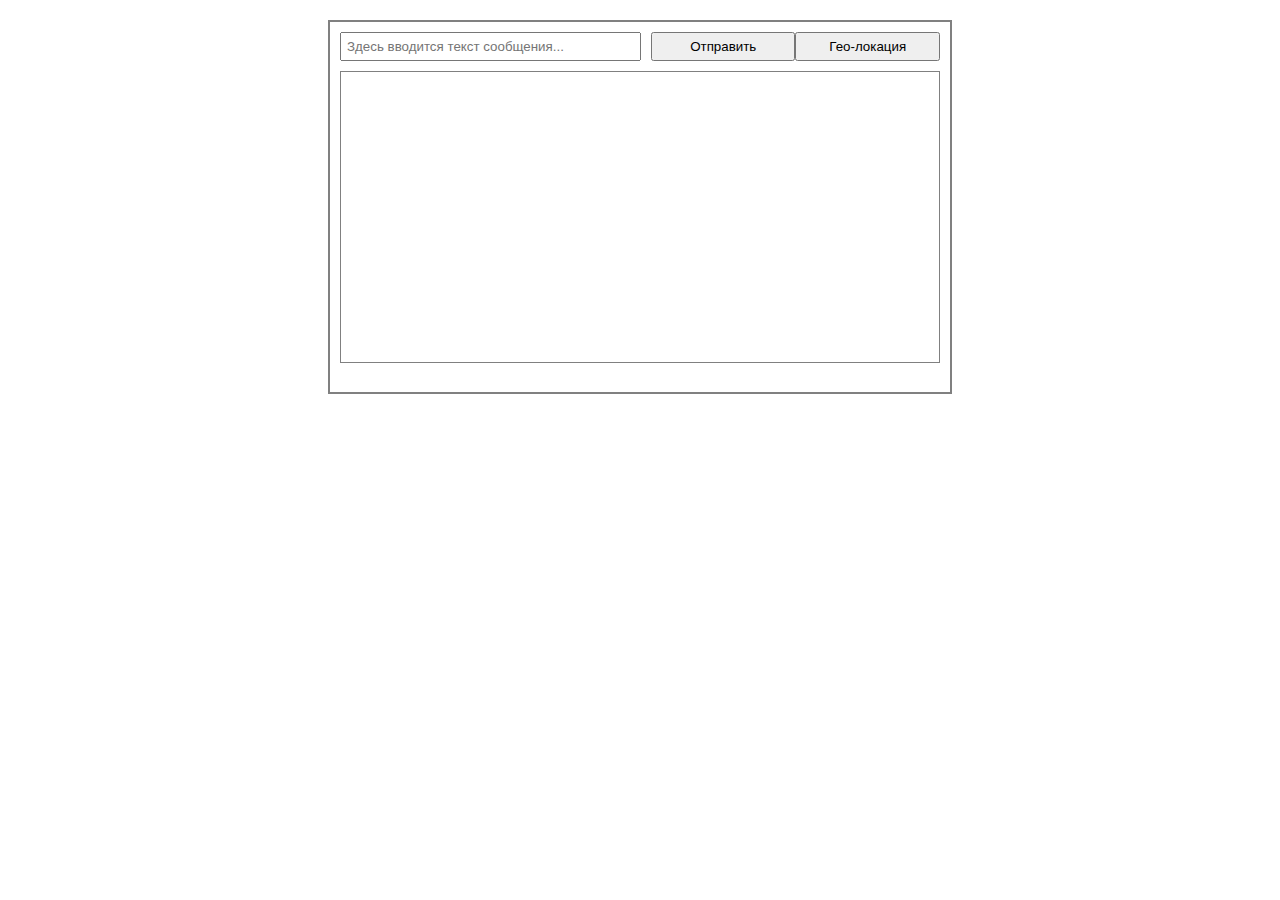
<file: homework-3/index.html>
<!DOCTYPE html>
<html lang="en">
<head>
<meta charset="UTF-8">
<meta name="viewport" content="width=device-width, initial-scale=1.0">
<title>Document</title>
<link rel="stylesheet" href="./styles.css">
</head>
<body>
<div id="chat">
  <div class="container_chat">
  <input type="text" id="messageInput" placeholder="Здесь вводится текст сообщения...">
  <button id="sendButton">Отправить</button>
  <button id="locationButton">Гео-локация</button>
</div>
  <div id="messageArea"></div> 
</div>
<script src="./script.js"></script>
</body>
</html>
</file>
<file: homework-3/styles.css>
#chat {
    max-width: 600px;
    height: 350px;
    margin: 20px auto;
    padding: 10px;
    border: 2px solid gray;
  }

  .container_chat {
    display: flex;
  }
  
  #messageArea {
    height: 290px;
    margin: 10px 0 10px;
    border: 1px solid gray;
  }
  
  #messageInput {
    width: 300px;
    margin-right: 10px;
    padding: 5px;
  }
  
  button {
    width: 150px;
    padding: 5px 10px;
    cursor: pointer;
  }
</file>
